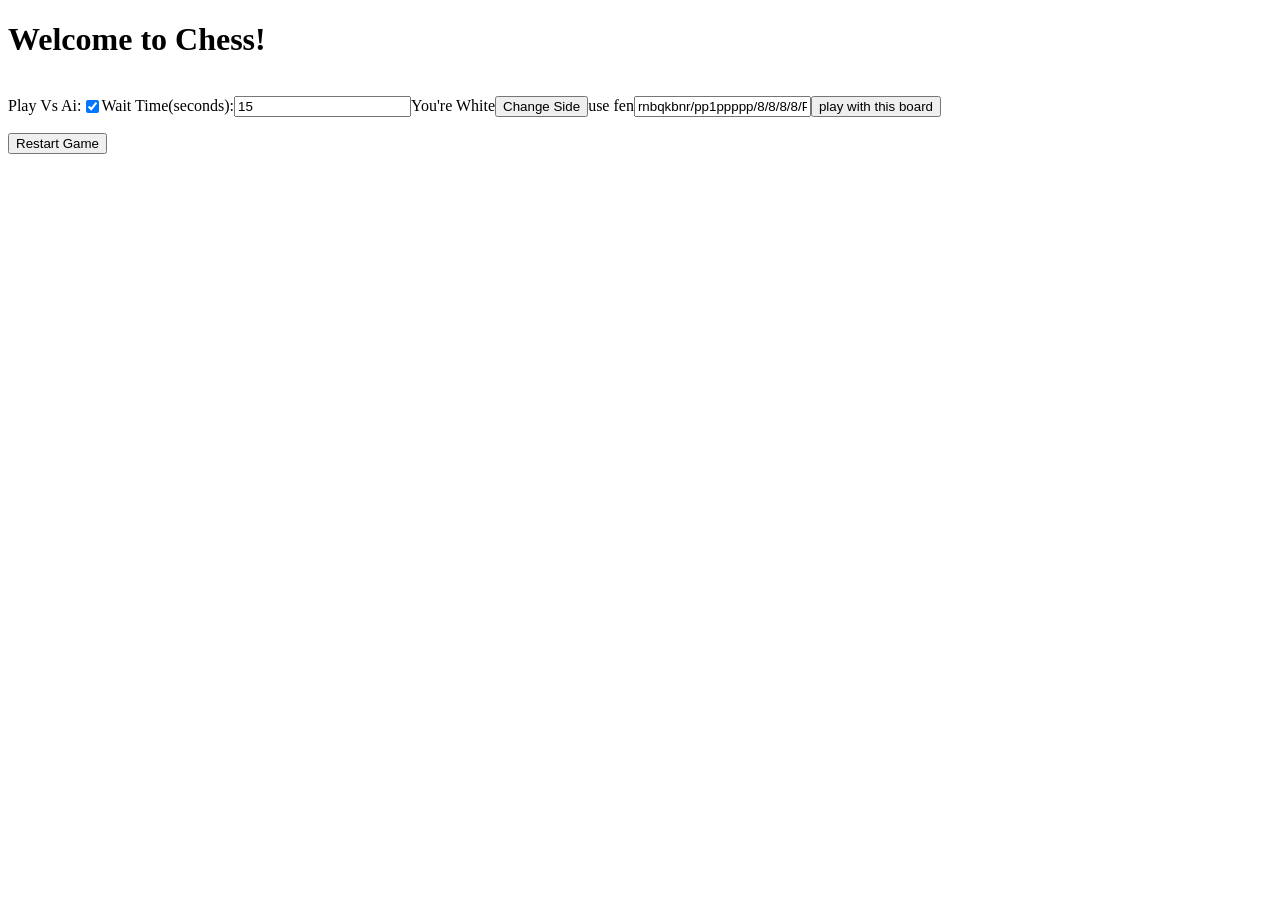
<file: src/main/resources/templates/index.html>
<!DOCTYPE html>
<html lang="en">
<head>
    <meta charset="UTF-8">
    <title>Chess</title>
    <link rel="stylesheet" th:href="@{/css/style.css}">
    <link rel="stylesheet" th:href="@{/css/chess.css}">
    <link rel="icon" type="image/x-icon" href="/images/favicon.webp">
</head>
<body>
<h1>Welcome to Chess!</h1>
<div style="display: flex; align-items: center; flex-wrap: wrap;">
    <p>Play Vs Ai:</p>
    <input type="checkbox" id="PlayAi" checked="checked">
    <p>ㅤWait Time(seconds):</p>
    <input type="number" id="AiTime" value="15" class="AiWaitTime">
    <p id="sideText">ㅤYou're White</p>
    <button id="changeSideButton" class="ChangeSide">Change Side</button>

    <p>use fen</p>
    <input type="text" id="Fen" value="rnbqkbnr/pp1ppppp/8/8/8/8/PPPPPPPP/RNBQKBNR w KQkq - 0 1" class="fen">
    <button id="readFen" class="ChangeSide">play with this board</button>

</div>
<button id="RestartButton">Restart Game</button>
</body>
<script type="module" th:src="@{/js/ChessFrontend.js}"></script>
<script type="module" th:src="@{/js/ChessVisuals.js}"></script>
</html>
</file>
